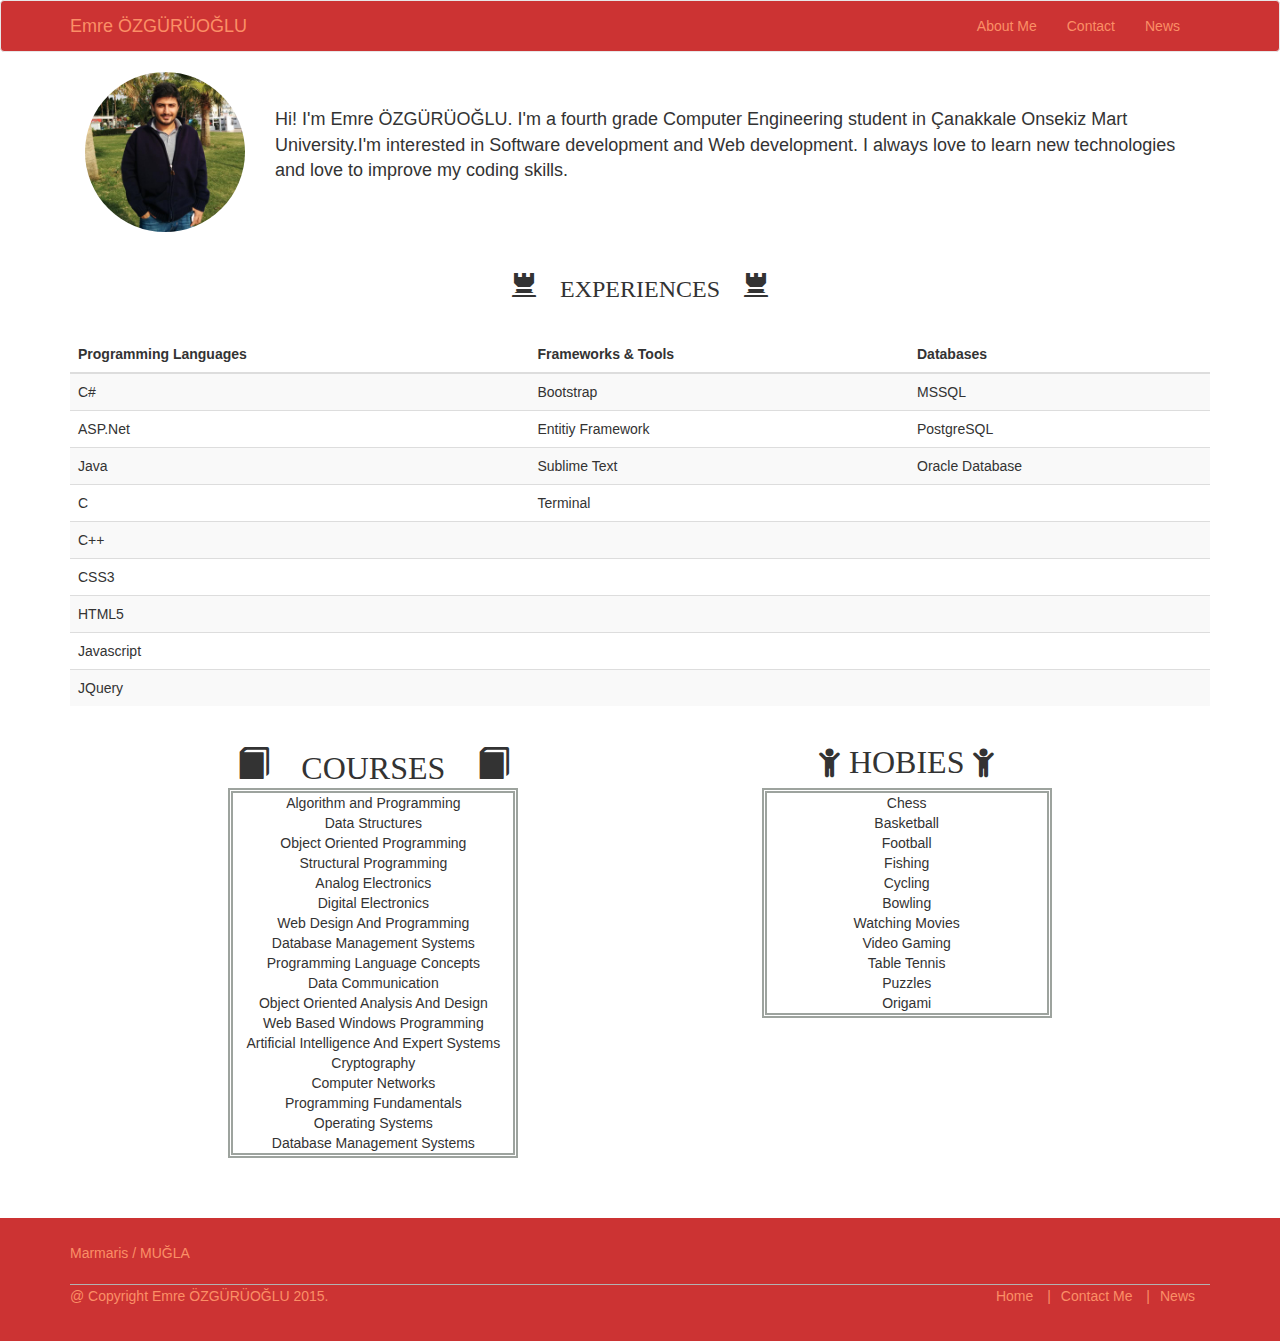
<file: index.html>
<!DOCTYPE HTML>
<html>
<head>
	<meta content="text/html; charset=utf-8" http-equiv="Content-Type" />
	<meta name="viewport" content="width=device-width, initial-scale=1.0">
	<title>Emre ÖZGÜRÜOĞLU</title>
	
	<link rel="stylesheet" type="text/css" href="css/bootstrap.min.css">
	<link rel="stylesheet" type="text/css" href="css/style.css">
	<link rel="shortcut icon" href="img/eo_logo.png" />
	<link rel="stylesheet" href="font-awesome/4.3.0/css/font-awesome.min.css" >
</head>
<body>
<nav class="navbar navbar-default" role="navigation" id="navcontainer">
	<div class="container" id="container">
		<div class="navbar-header" id="container">
			<button type="button" class="navbar-toggle" data-toggle="collapse" data-target="#bs-WDM-navbar-collapse-1">
				<span class="sr-only">Toogle Navigation</span>
				<span class="icon-bar"></span>
				<span class="icon-bar"></span>
				<span class="icon-bar"></span>
			</button>
		<a class="navbar-brand" href="#" id="navcontainer"> Emre ÖZGÜRÜOĞLU</a>
		</div>
		<div class="collapse navbar-collapse navbar-right" id="bs-WDM-navbar-collapse-1">
			<ul class="nav navbar-nav" style="text-align:center;" id="navright" >
				<li id="container"><a href="index.html">About Me</a></li>
				<li id="container"><a href="contact.html">Contact</a></li>
				<li id="container"><a href="rss.html">News</a></li>
			</ul>
		</div>
</div>
</nav>
<div class="container">
	<div class="col-lg-12 col-md-12 col-sm-12 col-xs-12 info-container no-padding">
		<div class="col-lg-2 col-md-3 col-sm-4 col-xs-12">
			<img class="img-responsive thumb" src="img/me.jpg">
		</div>
		<div class="col-lg-10 col-md-9 col-sm-8 col-xs-12">
			<p class="myself">Hi! I'm Emre ÖZGÜRÜOĞLU. I'm a fourth grade Computer Engineering student in Çanakkale Onsekiz Mart University.I'm interested in Software development and Web development. I always love to learn new technologies and love to improve my coding skills.
			</p>
		</div>
	</div>

	<div style="text-align:center; margin:30px 0">
		<h3 class="glyphicon glyphicon-tower"> EXPERIENCES&nbsp</h3><h3 class="glyphicon glyphicon-tower"></h3>
	</div>
	<table class="table table-striped">
	   <thead>
	      <tr>
	         <th>Programming Languages</th>
	         <th>Frameworks & Tools</th>
	         <th>Databases</th>
	      </tr>
	   </thead>
	   <tbody>
	      <tr>
	         <td>C#</td>
	         <td>Bootstrap</td>
	         <td>MSSQL</td>
	      </tr>
	      <tr>
	         <td>ASP.Net</td>
	         <td>Entitiy Framework</td>
	         <td>PostgreSQL</td>
	      </tr>
	      <tr>
	         <td>Java</td>
	         <td>Sublime Text</td>
	         <td>Oracle Database</td>
	      </tr>
	      <tr>
	         <td>C</td>
	         <td>Terminal</td>
	         <td></td>
	      </tr>
	      <tr>
	         <td>C++</td>
	         <td></td>
	         <td></td>
	      </tr>
	      <tr>
	         <td>CSS3</td>
	         <td></td>
	         <td></td>
	      </tr>
	      <tr>
	         <td>HTML5</td>
	         <td></td>
	         <td></td>
	      </tr>
	      <tr>
	         <td>Javascript</td>
	         <td></td>
	         <td></td>
	      </tr>
	      <tr>
	         <td>JQuery</td>
	         <td></td>
	         <td></td>
	      </tr>
	   	</tbody>
	</table>
</div>

<div class="row" style="margin:0px;">
	<div class='col-sm-3 col-sm-offset-2' style="text-align:center;">
		<h3 class="glyphicon glyphicon-book" style="font-size: 32px;"> COURSES&nbsp;</h3><h3 class="glyphicon glyphicon-book" style="font-size: 32px;"></h3>
    <ul class='list-unstyled' id="courses">
   		<li>Algorithm and Programming</li>
   		<li>Data Structures</li>
   		<li>Object Oriented Programming</li>
   		<li>Structural Programming</li>
   		<li>Analog Electronics</li>
		<li>Digital Electronics</li>
		<li>Web Design And Programming</li>
		<li>Database Management Systems</li>
		<li>Programming Language Concepts</li>
		<li>Data Communication</li>
		<li>Object Oriented Analysis And Design</li>
    	<li>Web Based Windows Programming</li>
    	<li>Artificial Intelligence And Expert Systems</li>
    	<li>Cryptography</li>
   		<li>Computer Networks</li>
    	<li>Programming Fundamentals</li>
    	<li>Operating Systems</li>
    	<li>Database Management Systems</li>
    </ul>
	</div>
	<div class='col-sm-3 col-sm-offset-2' style="text-align:center;">
		<h3 class="fa fa-child" style="font-size: 32px;"> HOBIES&nbsp;</h3><h3 class="fa fa-child" style="font-size: 32px;"></h3>
    <ul class='list-unstyled' id="courses">
   		<li>Chess</li>
   		<li>Basketball</li>
   		<li>Football</li>
   		<li>Fishing</li>
   		<li>Cycling</li>
		<li>Bowling</li>
		<li>Watching Movies</li>
		<li>Video Gaming</li>
		<li>Table Tennis</li>
		<li>Puzzles</li>
		<li>Origami</li>
    </ul>
	</div>
<div>
</div>
</div>


<!--Start of the Footer-->
<footer class="site-footer" id="footer">
	<div class="container">
		<div class="row">
		<div class="col-md-5">
				<address>
					Marmaris / MUĞLA
				</address>
		</div>
		</div>
		<div class="bottom-footer" id="footer">
			<div class="col-md-5 no-padding">@ Copyright Emre ÖZGÜRÜOĞLU 2015.</div>
			<div class="col-md-7">
				<ul class="footer-nav" id="footer">
					<li><a href="index.html">Home</a></li>
					<li><a href="contact.html">Contact Me</a></li>
					<li><a href="rss.html">News</a>
				</ul>
			</div>
		</div>
	</div>
</footer>
<!--End of the Footer-->

	<script src="http://ajax.googleapis.com/ajax/libs/jquery/2.1.1/jquery.min.js" type="text/javascript"></script>
	<script src="js/bootstrap.min.js"></script>
</body>
</hmtl>
</file>
<file: css/style.css>
.rssHeader a {
	font-size:20px;
	color: #666;
}

.rssBody ul{
	padding: 0;
}

.rssBody ul li{
	list-style: none;
}

.no-margin{
	margin: 0px;
}

.thumb {
	border-radius: 9999px;
	margin: 0 auto;
	max-height:300px;
}

.myself {
	font-size:18px;
	padding:35px 0;
}

.info-container {
	margin-bottom:20px;
}

.no-padding{
	padding: 0px;
}

.site-footer{
	background-color: #222;
	color: #fff;
	margin-top: 50px;
	padding:25px 0;
}

.bottom-footer{
	border-top: 1px solid #b2b2b2;
	margin-top: 1px;
	padding-top: 1px;
	color: #b2b2b2;
}

.footer-nav{
	text-align: right;
	list-style: none;
}

.footer-nav li{
	display: inline;
}

.footer-nav li:not(:first-child):before{
	content: '|';
	padding: 0px 10px;
}

.footer-nav a{
	color: #FB8F66;
}
.navbar-default .navbar-nav li a{
	color: #FB8F66;
}

.footer-nav a:hover{
	color: #fff;
	text-decoration: none;
}



#twitter{
	color: #4099FF;
}

#facebook{
	color: #3b5998;
}

#github{
	color: gray;
}

#linkedin{
	color: #4875B4;
}

#mail{
	color: #C63D2D;
}

#instagram{
	color: #4E433C;
}

#navcontainer{
	background-color: #CC3333;
	color: #FB8F66;
}

#footer{
	background-color: #CC3333;
	color: #FB8F66;
}

#container{
	color: #FB8F66;
}

#navrright{
	color: #FB8F66;
}

#site-footer{
	background-color: #CC3333;
	color: #FB8F66;
}

#courses{
	text-align: center;
	font-family: "Helvetica Neue",Helvetica, Arial, sans-serif;
	border: double;
	border-color: #9DA39E;
	border-width: thick;
}
</file>
